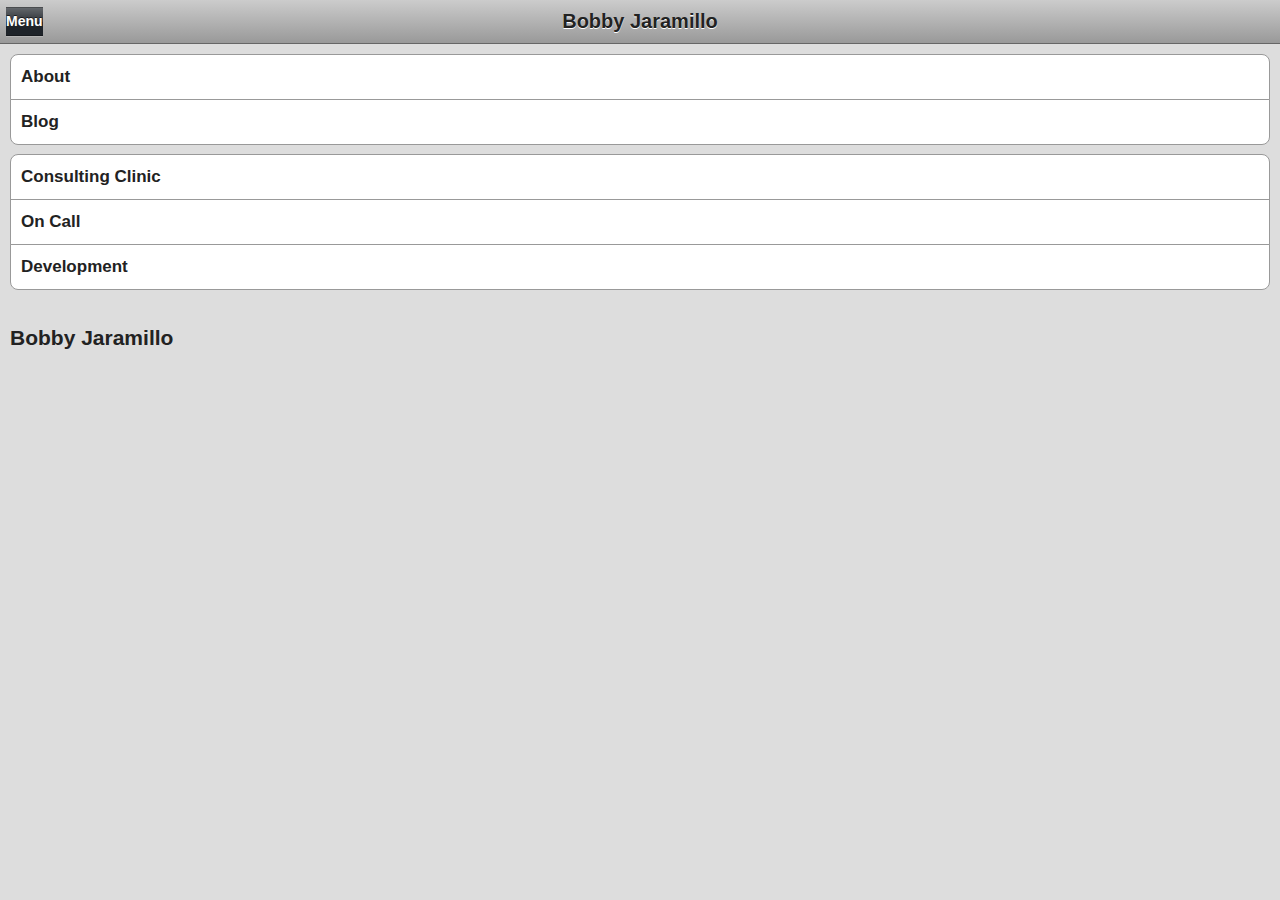
<file: index.html>
<html>
<head>
<meta name="apple-mobile-web-app-capable" content="yes" />
<link rel="apple-touch-icon" href="icon.png" />
<link rel="apple-touch-icon-precomposed" href="icon.png" />
<link rel="stylesheet" type="text/css" href="apple.css" media="only screen and (max-width: 480px)" />
<link rel="stylesheet" type="text/css" href="apple.css" media="screen and (min-width: 481px)" />
<!--[if IE]>
<link rel="stylesheet" type="text/css" href="apple.css" media="all" />
<![endif]-->
<meta name="viewport" content="user-scalable=no, width=device-width" />
<script type="text/javascript" src="jquery.js"></script>
<script type="text/javascript" src="iphone.js"></script>
<title>Bobby Jaramillo</title>
</head>
<body>
<div id="container">
<div id="header">
    <h1><a href="./">Bobby Jaramillo</a></h1>

<div id="utility">
<ul>
<li><a href="about.html">About</a></li>
<li><a href="blog.html">Blog</a></li>
</ul>
</div>
<div id="nav">
<ul>
<li><a href="consulting-clinic.html">Consulting Clinic</a></li>
<li><a href="on-call.html">On Call</a></li>
<li><a href="development.html">Development</a></li>
</ul>
</div>
</div>
<div id="content">
<h2>Bobby Jaramillo</h2>
</div>
<div id="sidebar">

</div>
<div id="footer">
<ul>
<li><a href="services.html">Services</a></li>
<li><a href="about.html">About</a></li>
<li><a href="blog.html">Blog</a></li>
<li><a href="https://bobby919123.github.io/BroPage/page2.html">Bro Page</a></li>
</ul>
<p class="subtle">Bobby Jaramillo Consulting, Inc.</p>
</div>
</div>
</body>
</html>
</file>
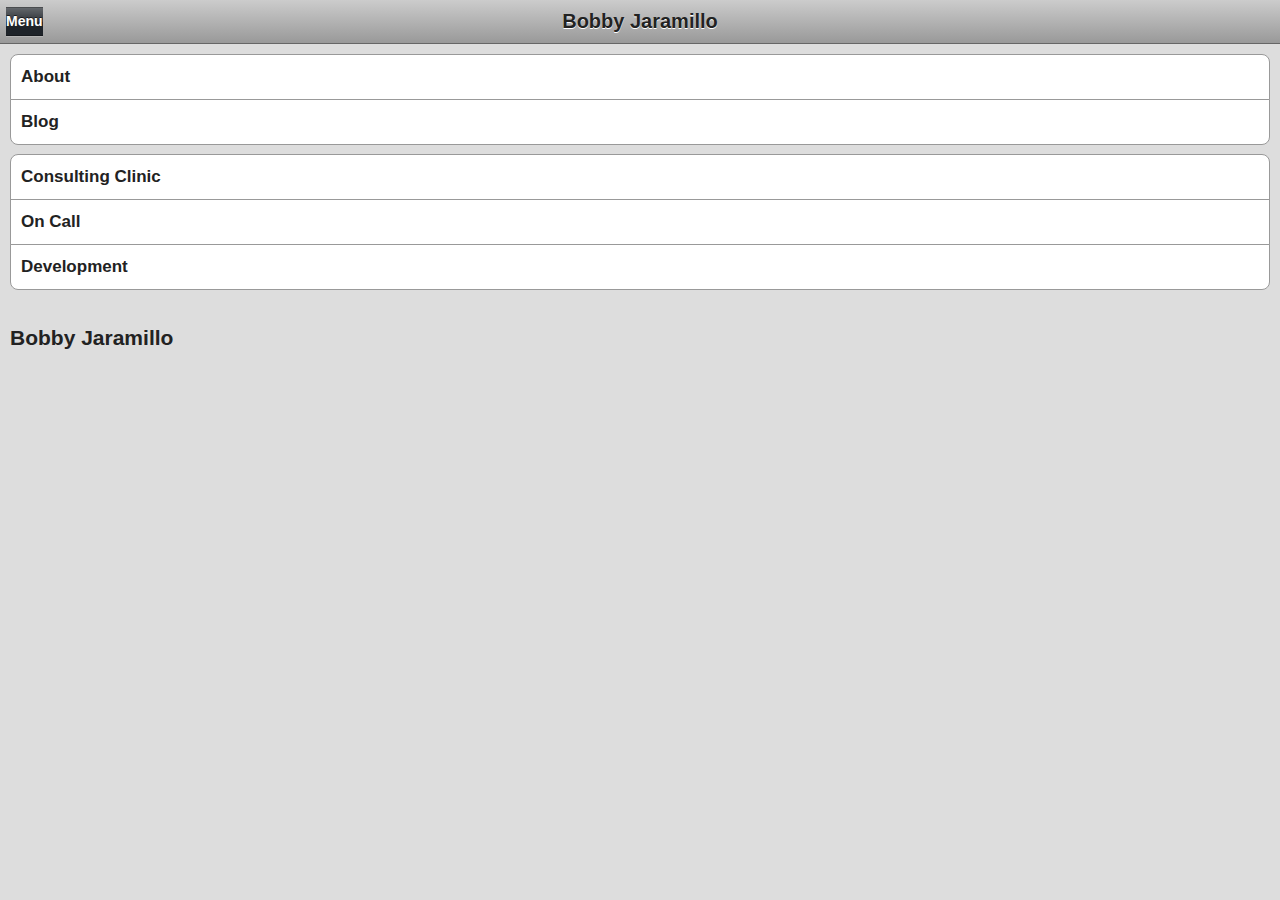
<file: resume/index.html>
<html>
<head>
<meta name="apple-mobile-web-app-capable" content="yes" />
<link rel="apple-touch-icon" href="icon.png" />
<link rel="apple-touch-icon-precomposed" href="icon.png" />
<link rel="stylesheet" type="text/css" href="apple.css" media="only screen and (max-width: 480px)" />
<link rel="stylesheet" type="text/css" href="apple.css" media="screen and (min-width: 481px)" />
<!--[if IE]>
<link rel="stylesheet" type="text/css" href="apple.css" media="all" />
<![endif]-->
<meta name="viewport" content="user-scalable=no, width=device-width" />
<script type="text/javascript" src="jquery.js"></script>
<script type="text/javascript" src="iphone.js"></script>
<title>Robert Jaramillo</title>
</head>
<body>
<div id="container">
<div id="header">
<h1><a href="./">Bobby Jaramillo</a></h1>
<div class="leftButton" onclick="toggleMenu()">Menu</div>
<div id="utility">
<ul>
<li><a href="about.html">About</a></li>
<li><a href="blog.html">Blog</a></li>
</ul>
</div>
<div id="nav">
<ul>
<li><a href="consulting-clinic.html">Consulting Clinic</a></li>
<li><a href="on-call.html">On Call</a></li>
<li><a href="development.html">Development</a></li>
</ul>
</div>
</div>
<div id="content">
<h2>Bobby Jaramillo</h2>
</div>
<div id="sidebar">

</div>
<div id="footer">
<ul>
<li><a href="services.html">Services</a></li>
<li><a href="about.html">About</a></li>
<li><a href="blog.html">Blog</a></li>
</ul>
<p class="subtle">Bobby Jaramillo Consulting, Inc.</p>
</div>
</div>
</body>
</html>
</file>
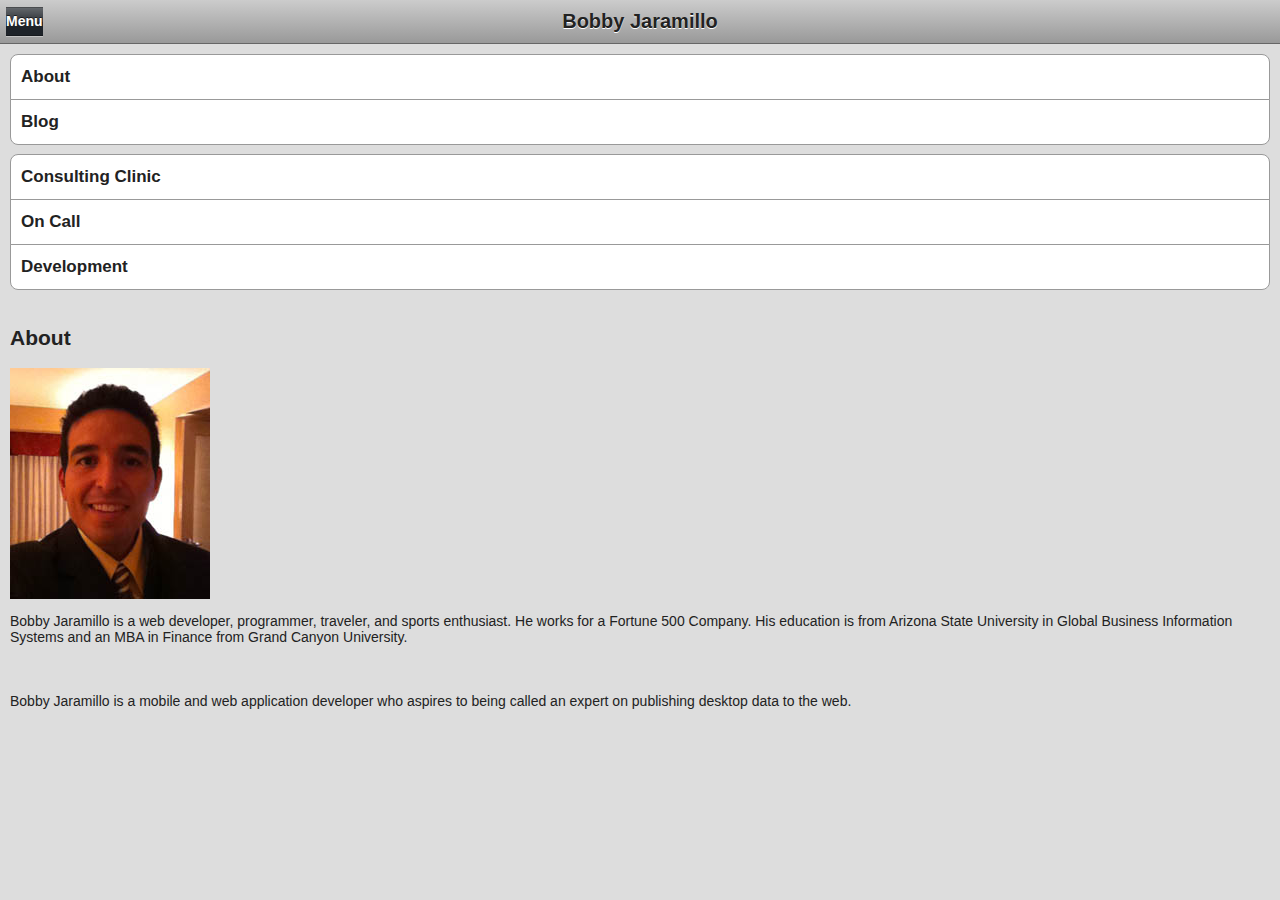
<file: about.html>
<html>
<head>
<meta name="apple-mobile-web-app-capable" content="yes" />
<link rel="apple-touch-icon" href="icon.png" />
<link rel="apple-touch-icon-precomposed" href="icon.png" />
<link rel="stylesheet" type="text/css" href="apple.css" media="only screen and (max-width: 480px)" />
<link rel="stylesheet" type="text/css" href="apple.css" media="screen and (min-width: 481px)" />
<!--[if IE]>
<link rel="stylesheet" type="text/css" href="apple.css" media="all" />
<![endif]-->
<meta name="viewport" content="user-scalable=no, width=device-width" />
<script type="text/javascript" src="jquery.js"></script>
<script type="text/javascript" src="iphone.js"></script>
<title>Bobby Jaramillo</title>
</head>
<body>
<div id="container">
<div id="header">
<h1><a href="./">Bobby Jaramillo</a></h1>
<div class="leftButton" onclick="toggleMenu()">Menu</div>
<div id="utility">
<ul>
<li><a href="about.html">About</a></li>
<li><a href="blog.html">Blog</a></li>
</ul>
</div>
<div id="nav">
<ul>
<li><a href="consulting-clinic.html">Consulting Clinic</a></li>
<li><a href="on-call.html">On Call</a></li>
<li><a href="development.html">Development</a></li>
</ul>
</div>
</div>
<div id="content">
<h2>About</h2>
<img src="bobby.jpg">
<p>Bobby Jaramillo is a web developer, programmer, traveler, and sports enthusiast. He works for a Fortune 500 Company. His education is from Arizona State University in Global Business Information Systems and an MBA in Finance from Grand Canyon University.
</p>
</div>
<div id="sidebar">
<!--<img src="jerome run finish.gif" width="480"</img>-->

<p>Bobby Jaramillo is a mobile and web application developer who aspires to being called an expert on publishing desktop
data to the web.</p>
</div>
<div id="footer">
<ul>
<li><a href="services.html">Services</a></li>
<li><a href="about.html">About</a></li>
<li><a href="blog.html">Blog</a></li>
</ul>
<p class="subtle">Bobby Jaramillo Consulting, Inc.</p>
</div>
</div>
</body>
</html>
</file>
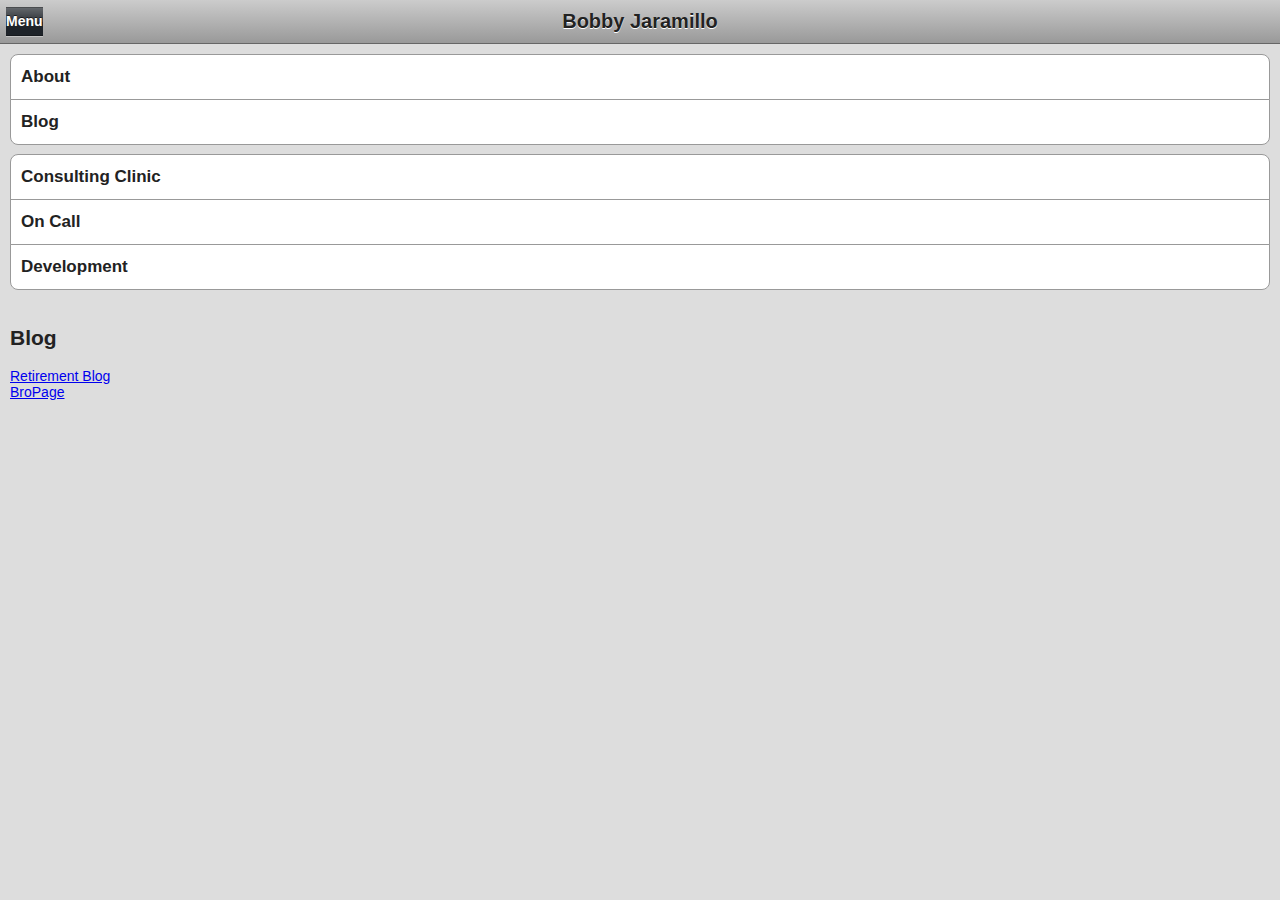
<file: blog.html>
<html>
<head>
<meta name="apple-mobile-web-app-capable" content="yes" />
<link rel="apple-touch-icon" href="icon.png" />
<link rel="apple-touch-icon-precomposed" href="icon.png" />
<link rel="stylesheet" type="text/css" href="apple.css" media="only screen and (max-width: 480px)" />
<link rel="stylesheet" type="text/css" href="apple.css" media="screen and (min-width: 481px)" />
<!--[if IE]>
<link rel="stylesheet" type="text/css" href="apple.css" media="all" />
<![endif]-->
<meta name="viewport" content="user-scalable=no, width=device-width" />
<script type="text/javascript" src="jquery.js"></script>
<script type="text/javascript" src="iphone.js"></script>
<title>Bobby Jaramillo</title>
</head>
<body>
<div id="container">
<div id="header">
<h1><a href="./">Bobby Jaramillo</a></h1>
<div class="leftButton" onclick="toggleMenu()">Menu</div>
<div id="utility">
<ul>
<li><a href="about.html">About</a></li>
<li><a href="blog.html">Blog</a></li>
</ul>
</div>
<div id="nav">
<ul>
<li><a href="consulting-clinic.html">Consulting Clinic</a></li>
<li><a href="on-call.html">On Call</a></li>
<li><a href="development.html">Development</a></li>
</ul>
</div>
</div>
<div id="content">
<h2>Blog</h2>
<p><a href="retirement.html" class="btn">Retirement Blog</a><br><a href="https://bobby919123.github.io/BroPage/page2.html">BroPage</a>
</p>

</div>
<div id="footer">
<ul>
<li><a href="services.html">Services</a></li>
<li><a href="about.html">About</a></li>
<li><a href="blog.html">Blog</a></li>
<li><a href="https://bobby919123.github.io/BroPage/page2.html">BroPage</a></li>
</ul>
  
<p class="subtle">Robert Jaramillo Consulting, Inc.</p>
</div>
</div>
</body>
</html>
</file>
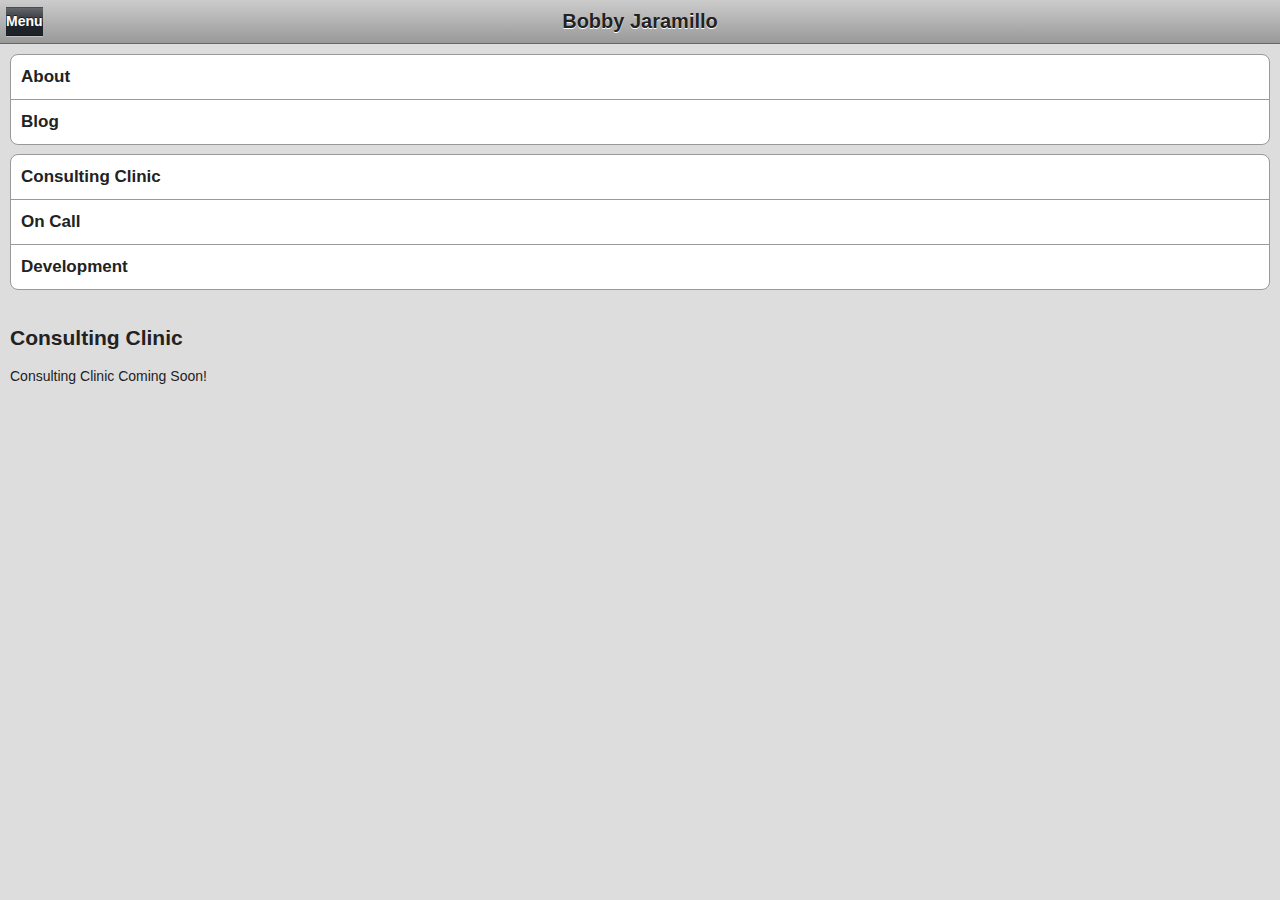
<file: consulting-clinic.html>
<html>
<head>
<meta name="apple-mobile-web-app-capable" content="yes" />
<link rel="apple-touch-icon" href="icon.png" />
<link rel="apple-touch-icon-precomposed" href="icon.png" />
<link rel="stylesheet" type="text/css" href="apple.css" media="only screen and (max-width: 480px)" />
<link rel="stylesheet" type="text/css" href="apple.css" media="screen and (min-width: 481px)" />
<!--[if IE]>
<link rel="stylesheet" type="text/css" href="apple.css" media="all" />
<![endif]-->
<meta name="viewport" content="user-scalable=no, width=device-width" />
<script type="text/javascript" src="jquery.js"></script>
<script type="text/javascript" src="iphone.js"></script>
<title>Bobby Jaramillo</title>
</head>
<body>
<div id="container">
<div id="header">
<h1><a href="./">Bobby Jaramillo</a></h1>
<div class="leftButton" onclick="toggleMenu()">Menu</div>
<div id="utility">
<ul>
<li><a href="about.html">About</a></li>
<li><a href="blog.html">Blog</a></li>
</ul>
</div>
<div id="nav">
<ul>
<li><a href="consulting-clinic.html">Consulting Clinic</a></li>
<li><a href="on-call.html">On Call</a></li>
<li><a href="development.html">Development</a></li>
</ul>
</div>
</div>
<div id="content">
<h2>Consulting Clinic</h2>
<p>Consulting Clinic Coming Soon!
</p>
</div>
<div id="sidebar">

</div>
<div id="footer">
<ul>
<li><a href="services.html">Services</a></li>
<li><a href="about.html">About</a></li>
<li><a href="blog.html">Blog</a></li>
</ul>
<p class="subtle">Bobby Jaramillo Consulting, Inc.</p>
</div>
</div>
</body>
</html>
</file>
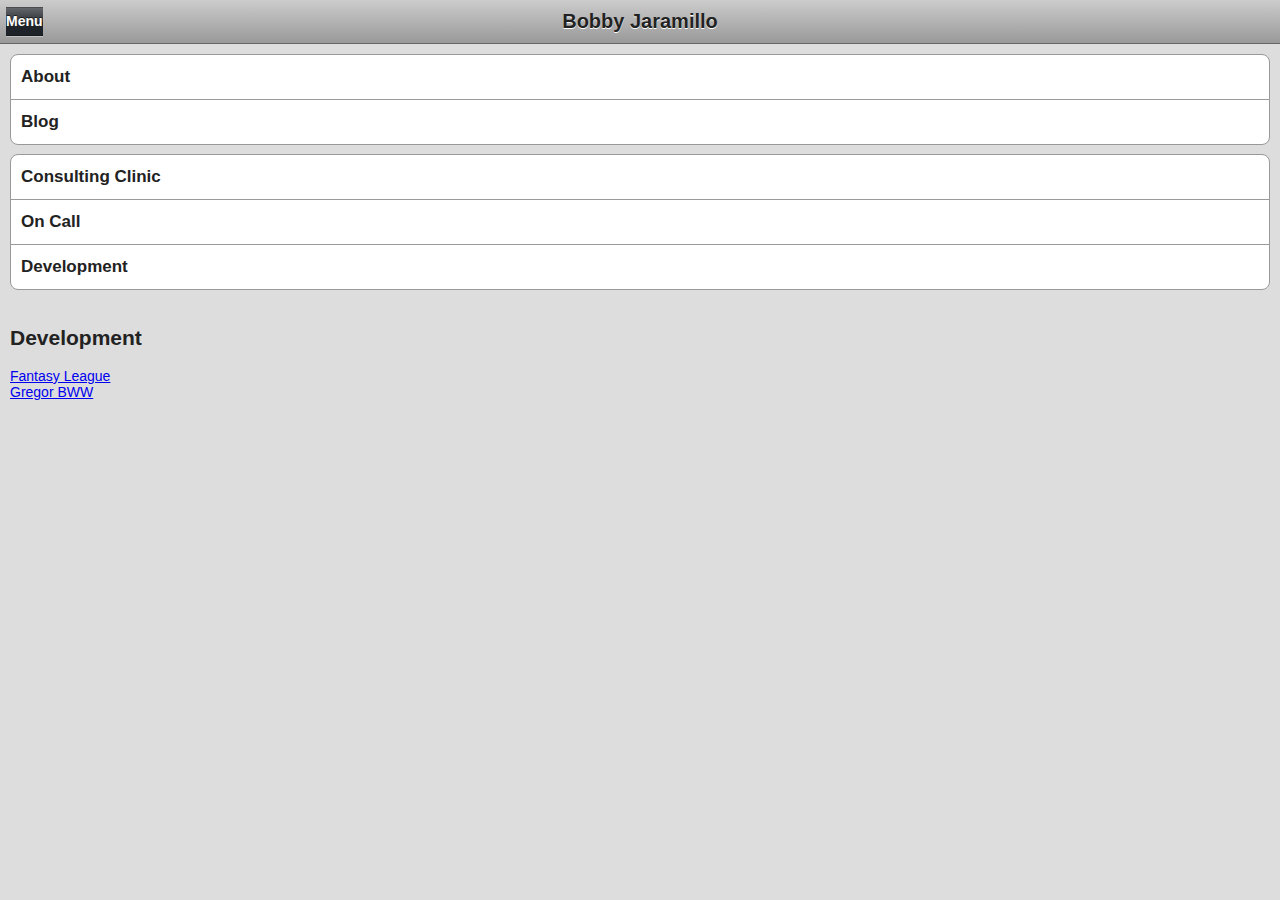
<file: development.html>
<html>
<head>
<meta name="apple-mobile-web-app-capable" content="yes" />
<link rel="apple-touch-icon" href="icon.png" />
<link rel="apple-touch-icon-precomposed" href="icon.png" />
<link rel="stylesheet" type="text/css" href="apple.css" media="only screen and (max-width: 480px)" />
<link rel="stylesheet" type="text/css" href="apple.css" media="screen and (min-width: 481px)" />
<!--[if IE]>
<link rel="stylesheet" type="text/css" href="apple.css" media="all" />
<![endif]-->
<meta name="viewport" content="user-scalable=no, width=device-width" />
<script type="text/javascript" src="jquery.js"></script>
<script type="text/javascript" src="iphone.js"></script>
<title>Bobby Jaramillo</title>
</head>
<body>
<div id="container">
<div id="header">
<h1><a href="./">Bobby Jaramillo</a></h1>
<div class="leftButton" onclick="toggleMenu()">Menu</div>
<div id="utility">
<ul>
<li><a href="about.html">About</a></li>
<li><a href="blog.html">Blog</a></li>
</ul>
</div>
<div id="nav">
<ul>
<li><a href="consulting-clinic.html">Consulting Clinic</a></li>
<li><a href="on-call.html">On Call</a></li>
<li><a href="development.html">Development</a></li>
</ul>
</div>
</div>
<div id="content">
<h2>Development</h2>
<p><a href="http://football.fantasysports.yahoo.com/f1/596808">Fantasy League</a></br>
<a href="http://www.youtube.com/watch?v=uzYTWESoSwA">Gregor BWW</a>
</p>
</div>
<div id="sidebar">

</div>
<div id="footer">
<ul>
<li><a href="services.html">Services</a></li>
<li><a href="about.html">About</a></li>
<li><a href="blog.html">Blog</a></li>
</ul>
<p class="subtle">Bobby Jaramillo Consulting, Inc.</p>
</div>
</div>
</body>
</html>
</file>
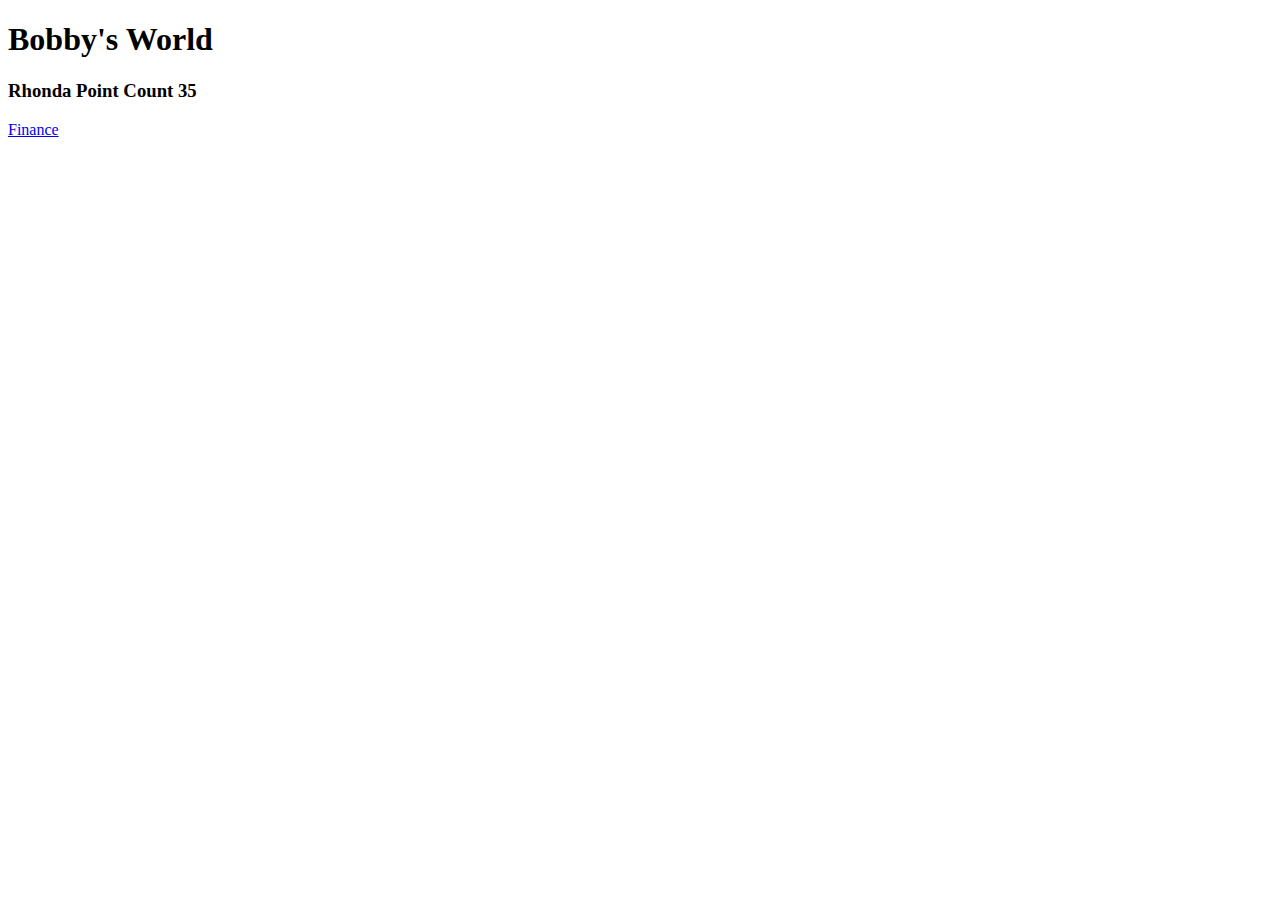
<file: indexold.html>
<!DOCTYPE html>
<html lang="en">
<head>
    <meta charset="UTF-8">
    <meta name="viewport" content="width=device-width, initial-scale=1.0">
    <meta http-equiv="X-UA-Compatible" content="ie=edge">
    <title>Bobby J</title>
</head>
<body>
    <h1>Bobby's World</h1>
    <h3>Rhonda Point Count 35</h3>
    <a href=1.html>Finance</a></href>
</body>
</html>
</file>
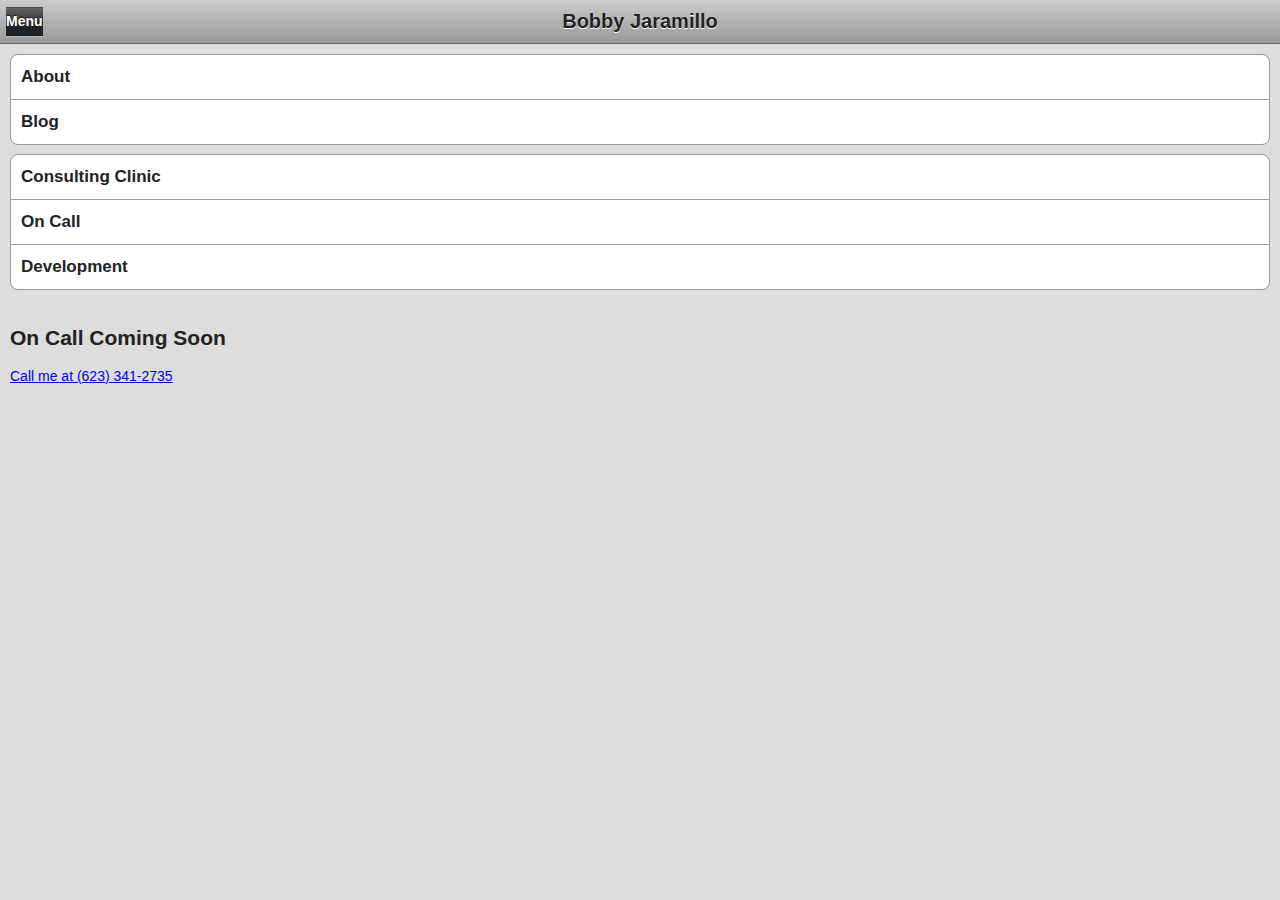
<file: on-call.html>
<html>
<head>
<meta name="apple-mobile-web-app-capable" content="yes" />
<link rel="apple-touch-icon" href="icon.png" />
<link rel="apple-touch-icon-precomposed" href="icon.png" />
<link rel="stylesheet" type="text/css" href="apple.css" media="only screen and (max-width: 480px)" />
<link rel="stylesheet" type="text/css" href="apple.css" media="screen and (min-width: 481px)" />
<!--[if IE]>
<link rel="stylesheet" type="text/css" href="apple.css" media="all" />
<![endif]-->
<meta name="viewport" content="user-scalable=no, width=device-width" />
<script type="text/javascript" src="jquery.js"></script>
<script type="text/javascript" src="iphone.js"></script>
<title>Bobby Jaramillo</title>
</head>
<body>
<div id="container">
<div id="header">
<h1><a href="./">Bobby Jaramillo</a></h1>
<div class="leftButton" onclick="toggleMenu()">Menu</div>
<div id="utility">
<ul>
<li><a href="about.html">About</a></li>
<li><a href="blog.html">Blog</a></li>
</ul>
</div>
<div id="nav">
<ul>
<li><a href="consulting-clinic.html">Consulting Clinic</a></li>
<li><a href="on-call.html">On Call</a></li>
<li><a href="development.html">Development</a></li>
</ul>
</div>
</div>
<div id="content">
<h2>On Call Coming Soon</h2>
<p> <a href=callto://6233412735>Call me at (623) 341-2735</a>
</p>
</div>
<div id="sidebar">

</div>
<div id="footer">
<ul>
<li><a href="services.html">Services</a></li>
<li><a href="about.html">About</a></li>
<li><a href="blog.html">Blog</a></li>
</ul>
<p class="subtle">Bobby Jaramillo Consulting, Inc.</p>
</div>
</div>
</body>
</html>
</file>
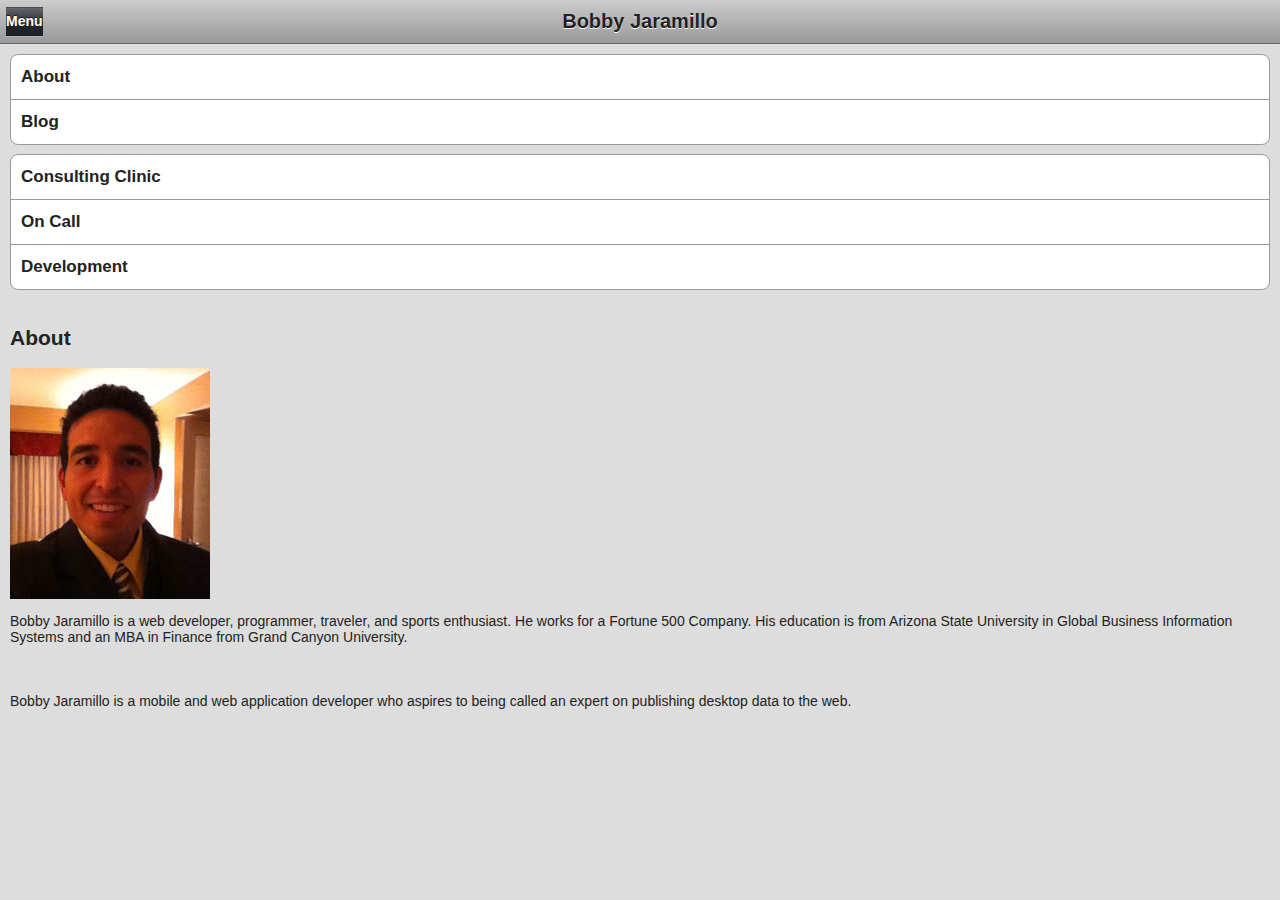
<file: resume/about.html>
<html>
<head>
<meta name="apple-mobile-web-app-capable" content="yes" />
<link rel="apple-touch-icon" href="icon.png" />
<link rel="apple-touch-icon-precomposed" href="icon.png" />
<link rel="stylesheet" type="text/css" href="apple.css" media="only screen and (max-width: 480px)" />
<link rel="stylesheet" type="text/css" href="apple.css" media="screen and (min-width: 481px)" />
<!--[if IE]>
<link rel="stylesheet" type="text/css" href="apple.css" media="all" />
<![endif]-->
<meta name="viewport" content="user-scalable=no, width=device-width" />
<script type="text/javascript" src="jquery.js"></script>
<script type="text/javascript" src="iphone.js"></script>
<title>Robert Jaramillo</title>
</head>
<body>
<div id="container">
<div id="header">
<h1><a href="./">Bobby Jaramillo</a></h1>
<div class="leftButton" onclick="toggleMenu()">Menu</div>
<div id="utility">
<ul>
<li><a href="about.html">About</a></li>
<li><a href="blog.html">Blog</a></li>
</ul>
</div>
<div id="nav">
<ul>
<li><a href="consulting-clinic.html">Consulting Clinic</a></li>
<li><a href="on-call.html">On Call</a></li>
<li><a href="development.html">Development</a></li>
</ul>
</div>
</div>
<div id="content">
<h2>About</h2>
<img src="bobby.jpg">
<p>Bobby Jaramillo is a web developer, programmer, traveler, and sports enthusiast. He works for a Fortune 500 Company. His education is from Arizona State University in Global Business Information Systems and an MBA in Finance from Grand Canyon University.
</p>
</div>
<div id="sidebar">
<!--<img src="jerome run finish.gif" width="480"</img>-->

<p>Bobby Jaramillo is a mobile and web application developer who aspires to being called an expert on publishing desktop
data to the web.</p>
</div>
<div id="footer">
<ul>
<li><a href="services.html">Services</a></li>
<li><a href="about.html">About</a></li>
<li><a href="blog.html">Blog</a></li>
</ul>
<p class="subtle">Bobby Jaramillo Consulting, Inc.</p>
</div>
</div>
</body>
</html>
</file>
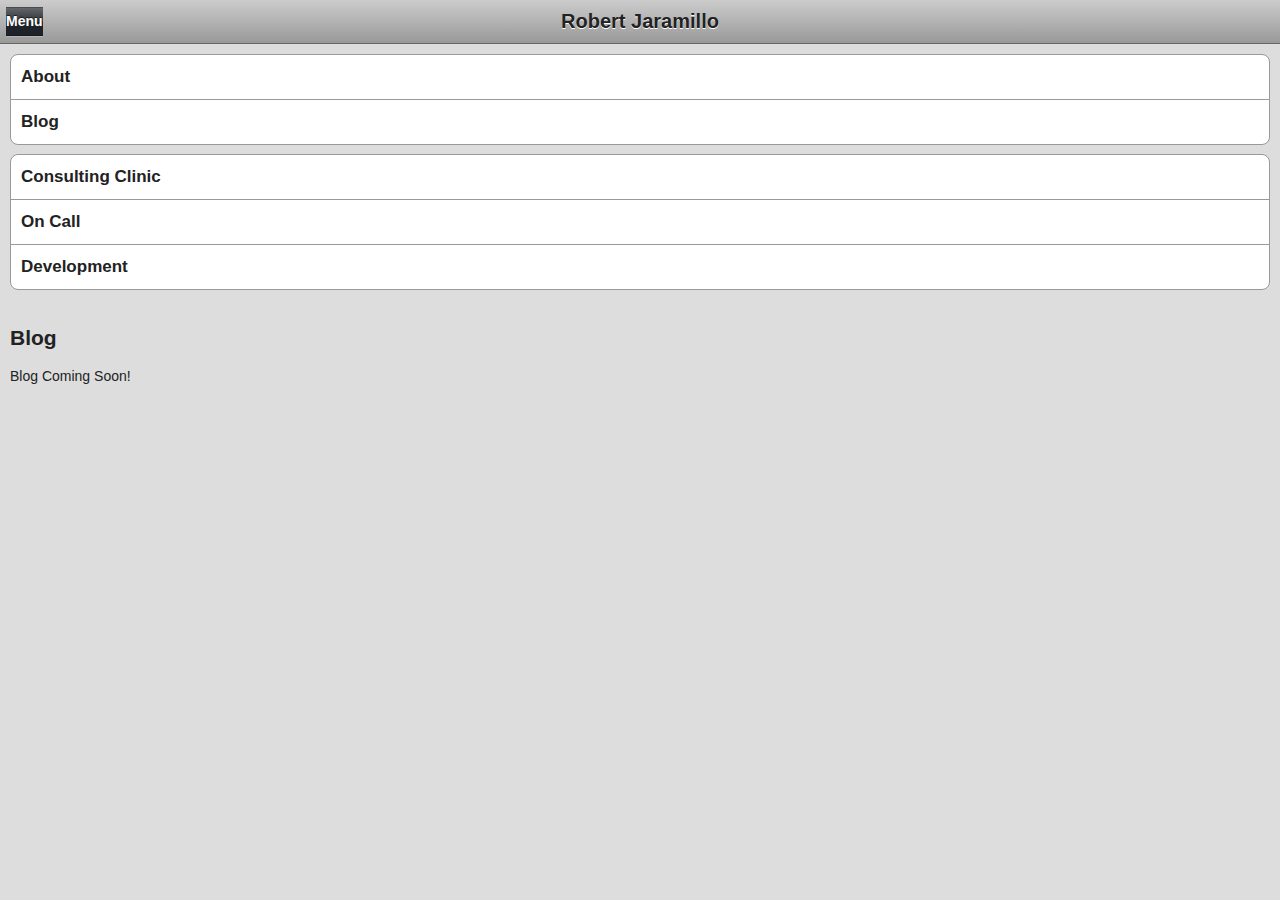
<file: resume/blog.html>
<html>
<head>
<meta name="apple-mobile-web-app-capable" content="yes" />
<link rel="apple-touch-icon" href="icon.png" />
<link rel="apple-touch-icon-precomposed" href="icon.png" />
<link rel="stylesheet" type="text/css" href="apple.css" media="only screen and (max-width: 480px)" />
<link rel="stylesheet" type="text/css" href="apple.css" media="screen and (min-width: 481px)" />
<!--[if IE]>
<link rel="stylesheet" type="text/css" href="apple.css" media="all" />
<![endif]-->
<meta name="viewport" content="user-scalable=no, width=device-width" />
<script type="text/javascript" src="jquery.js"></script>
<script type="text/javascript" src="iphone.js"></script>
<title>Robert Jaramillo</title>
</head>
<body>
<div id="container">
<div id="header">
<h1><a href="./">Robert Jaramillo</a></h1>
<div class="leftButton" onclick="toggleMenu()">Menu</div>
<div id="utility">
<ul>
<li><a href="about.html">About</a></li>
<li><a href="blog.html">Blog</a></li>
</ul>
</div>
<div id="nav">
<ul>
<li><a href="consulting-clinic.html">Consulting Clinic</a></li>
<li><a href="on-call.html">On Call</a></li>
<li><a href="development.html">Development</a></li>
</ul>
</div>
</div>
<div id="content">
<h2>Blog</h2>
<p>Blog Coming Soon!
</p>

</div>
<div id="footer">
<ul>
<li><a href="services.html">Services</a></li>
<li><a href="about.html">About</a></li>
<li><a href="blog.html">Blog</a></li>
</ul>
<p class="subtle">Robert Jaramillo Consulting, Inc.</p>
</div>
</div>
</body>
</html>
</file>
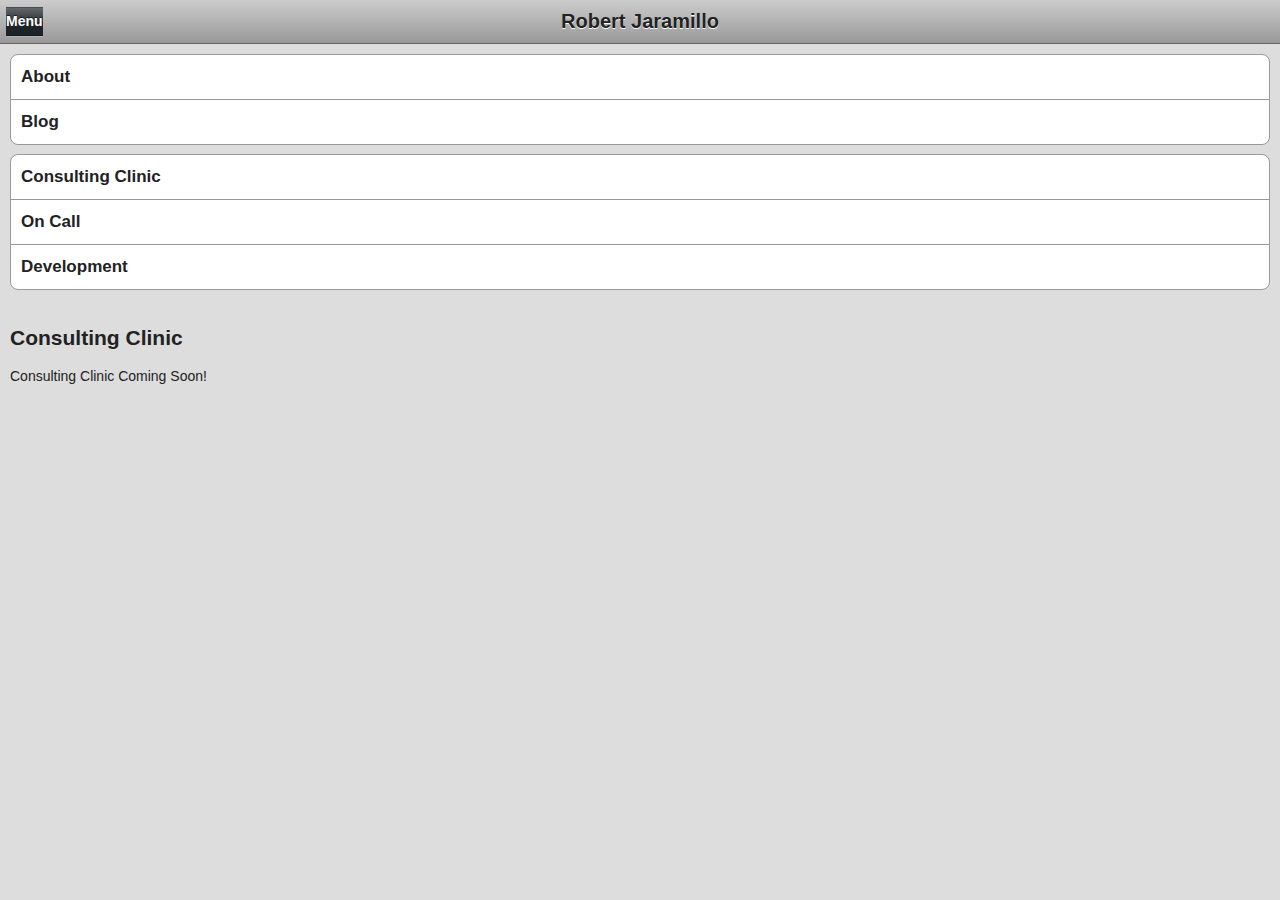
<file: resume/consulting-clinic.html>
<html>
<head>
<meta name="apple-mobile-web-app-capable" content="yes" />
<link rel="apple-touch-icon" href="icon.png" />
<link rel="apple-touch-icon-precomposed" href="icon.png" />
<link rel="stylesheet" type="text/css" href="apple.css" media="only screen and (max-width: 480px)" />
<link rel="stylesheet" type="text/css" href="apple.css" media="screen and (min-width: 481px)" />
<!--[if IE]>
<link rel="stylesheet" type="text/css" href="apple.css" media="all" />
<![endif]-->
<meta name="viewport" content="user-scalable=no, width=device-width" />
<script type="text/javascript" src="jquery.js"></script>
<script type="text/javascript" src="iphone.js"></script>
<title>Robert Jaramillo</title>
</head>
<body>
<div id="container">
<div id="header">
<h1><a href="./">Robert Jaramillo</a></h1>
<div class="leftButton" onclick="toggleMenu()">Menu</div>
<div id="utility">
<ul>
<li><a href="about.html">About</a></li>
<li><a href="blog.html">Blog</a></li>
</ul>
</div>
<div id="nav">
<ul>
<li><a href="consulting-clinic.html">Consulting Clinic</a></li>
<li><a href="on-call.html">On Call</a></li>
<li><a href="development.html">Development</a></li>
</ul>
</div>
</div>
<div id="content">
<h2>Consulting Clinic</h2>
<p>Consulting Clinic Coming Soon!
</p>
</div>
<div id="sidebar">

</div>
<div id="footer">
<ul>
<li><a href="services.html">Services</a></li>
<li><a href="about.html">About</a></li>
<li><a href="blog.html">Blog</a></li>
</ul>
<p class="subtle">Robert Jaramillo Consulting, Inc.</p>
</div>
</div>
</body>
</html>
</file>
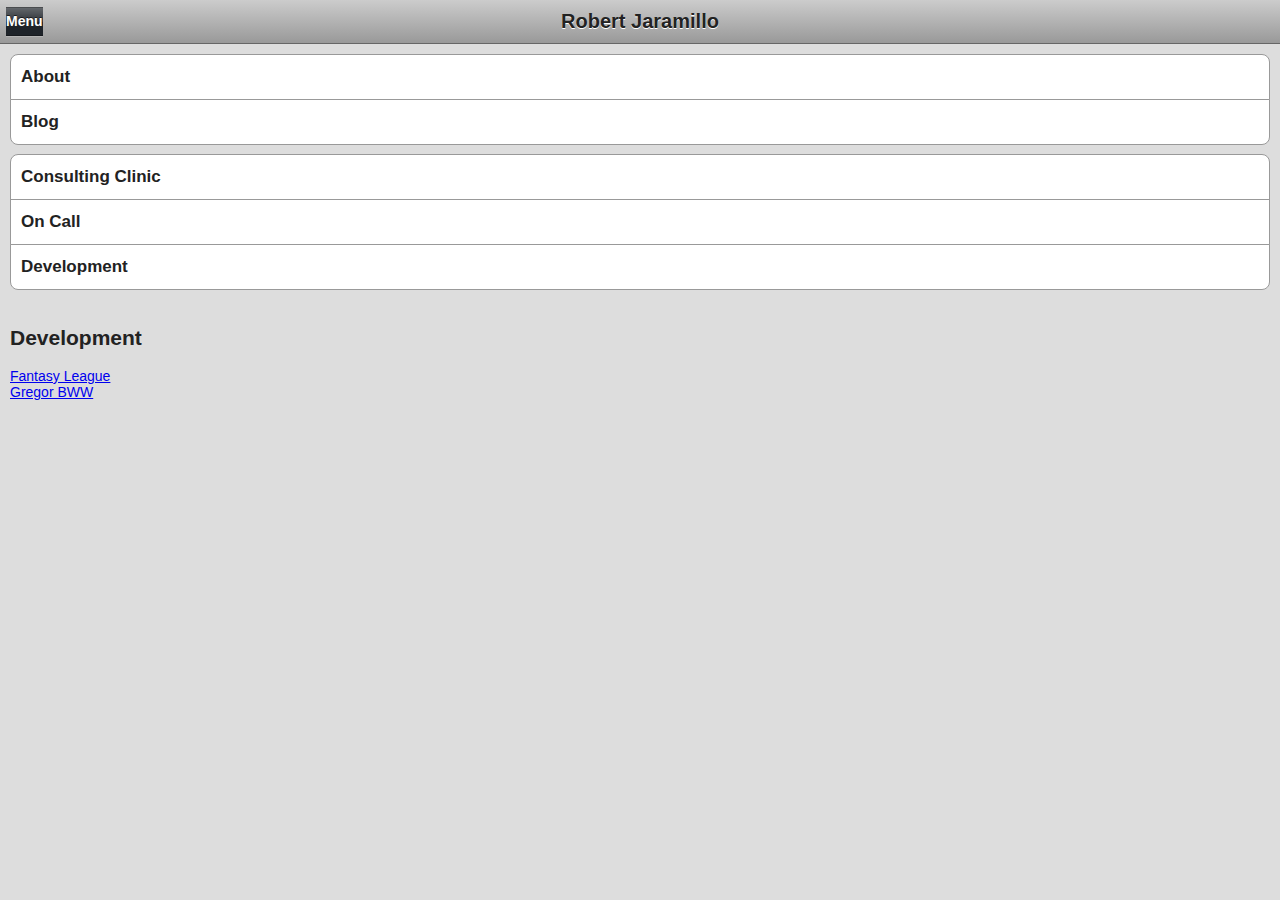
<file: resume/development.html>
<html>
<head>
<meta name="apple-mobile-web-app-capable" content="yes" />
<link rel="apple-touch-icon" href="icon.png" />
<link rel="apple-touch-icon-precomposed" href="icon.png" />
<link rel="stylesheet" type="text/css" href="apple.css" media="only screen and (max-width: 480px)" />
<link rel="stylesheet" type="text/css" href="apple.css" media="screen and (min-width: 481px)" />
<!--[if IE]>
<link rel="stylesheet" type="text/css" href="apple.css" media="all" />
<![endif]-->
<meta name="viewport" content="user-scalable=no, width=device-width" />
<script type="text/javascript" src="jquery.js"></script>
<script type="text/javascript" src="iphone.js"></script>
<title>Robert Jaramillo</title>
</head>
<body>
<div id="container">
<div id="header">
<h1><a href="./">Robert Jaramillo</a></h1>
<div class="leftButton" onclick="toggleMenu()">Menu</div>
<div id="utility">
<ul>
<li><a href="about.html">About</a></li>
<li><a href="blog.html">Blog</a></li>
</ul>
</div>
<div id="nav">
<ul>
<li><a href="consulting-clinic.html">Consulting Clinic</a></li>
<li><a href="on-call.html">On Call</a></li>
<li><a href="development.html">Development</a></li>
</ul>
</div>
</div>
<div id="content">
<h2>Development</h2>
<p><a href="http://football.fantasysports.yahoo.com/f1/596808">Fantasy League</a></br>
<a href="http://www.youtube.com/watch?v=uzYTWESoSwA">Gregor BWW</a>
</p>
</div>
<div id="sidebar">

</div>
<div id="footer">
<ul>
<li><a href="services.html">Services</a></li>
<li><a href="about.html">About</a></li>
<li><a href="blog.html">Blog</a></li>
</ul>
<p class="subtle">Robert Jaramillo Consulting, Inc.</p>
</div>
</div>
</body>
</html>
</file>
<file: apple.css>
body {
background-color: #ddd; /* Background color */
color: #222; /* Foreground color used for text */
font-family: Helvetica;
font-size: 14px;
margin: 0; /* Amount of negative space around the outside of the body */
padding: 0; /* Amount of negative space around the inside of the body */
}
#header h1 {
margin: 0;
padding: 0;
}
#header h1 a {
text-shadow: 0px 1px 0px #fff;
background-image: -webkit-gradient(linear, left top, left bottom,
from(#ccc), to(#999));
border-bottom: 1px solid #666;
color: #222;
display: block;
font-size: 20px;
font-weight: bold;
padding: 10px 0;
text-align: center;
text-decoration: none;
}
#header ul {
list-style: none;
margin: 10px;
padding: 0;
}
#header ul li a {
background-color: #FFFFFF;
border: 1px solid #999999;
color: #222222;
display: block;
font-size: 17px;
font-weight: bold;
margin-bottom: -1px;
padding: 12px 10px;
text-decoration: none;
}
#content, #sidebar {
padding: 10px;
}
#footer {
display: none;
}
#header h1 a {
text-shadow: 0px 1px 0px #fff;
background-image: -webkit-gradient(linear, left top, left bottom,
from(#ccc), to(#999));
}

#header ul li:first-child a {
-webkit-border-top-left-radius: 8px;
-webkit-border-top-right-radius: 8px;
}
#header ul li:last-child a {
-webkit-border-bottom-left-radius: 8px;
-webkit-border-bottom-right-radius: 8px;
}
#header ul.hide {
display: none;
}
#header div.leftButton {
position: absolute;
top: 7px;
left: 6px;
height: 30px;
font-weight: bold;
text-align: center;
color: white;
text-shadow: rgba(0,0,0,0.6) 0px -1px 0px;
line-height: 28px;
border-width: 0 8px 0 8px;
-webkit-border-image: url(images/button.png) 0 8 0 8;
}
#header div.pressed {
-webkit-border-image: url(images/button_clicked.png) 0 8 0 8;
}
</file>
<file: resume/apple.css>
body {
background-color: #ddd; /* Background color */
color: #222; /* Foreground color used for text */
font-family: Helvetica;
font-size: 14px;
margin: 0; /* Amount of negative space around the outside of the body */
padding: 0; /* Amount of negative space around the inside of the body */
}
#header h1 {
margin: 0;
padding: 0;
}
#header h1 a {
text-shadow: 0px 1px 0px #fff;
background-image: -webkit-gradient(linear, left top, left bottom,
from(#ccc), to(#999));
border-bottom: 1px solid #666;
color: #222;
display: block;
font-size: 20px;
font-weight: bold;
padding: 10px 0;
text-align: center;
text-decoration: none;
}
#header ul {
list-style: none;
margin: 10px;
padding: 0;
}
#header ul li a {
background-color: #FFFFFF;
border: 1px solid #999999;
color: #222222;
display: block;
font-size: 17px;
font-weight: bold;
margin-bottom: -1px;
padding: 12px 10px;
text-decoration: none;
}
#content, #sidebar {
padding: 10px;
}
#footer {
display: none;
}
#header h1 a {
text-shadow: 0px 1px 0px #fff;
background-image: -webkit-gradient(linear, left top, left bottom,
from(#ccc), to(#999));
}

#header ul li:first-child a {
-webkit-border-top-left-radius: 8px;
-webkit-border-top-right-radius: 8px;
}
#header ul li:last-child a {
-webkit-border-bottom-left-radius: 8px;
-webkit-border-bottom-right-radius: 8px;
}
#header ul.hide {
display: none;
}
#header div.leftButton {
position: absolute;
top: 7px;
left: 6px;
height: 30px;
font-weight: bold;
text-align: center;
color: white;
text-shadow: rgba(0,0,0,0.6) 0px -1px 0px;
line-height: 28px;
border-width: 0 8px 0 8px;
-webkit-border-image: url(images/button.png) 0 8 0 8;
}
#header div.pressed {
-webkit-border-image: url(images/button_clicked.png) 0 8 0 8;
}
</file>
